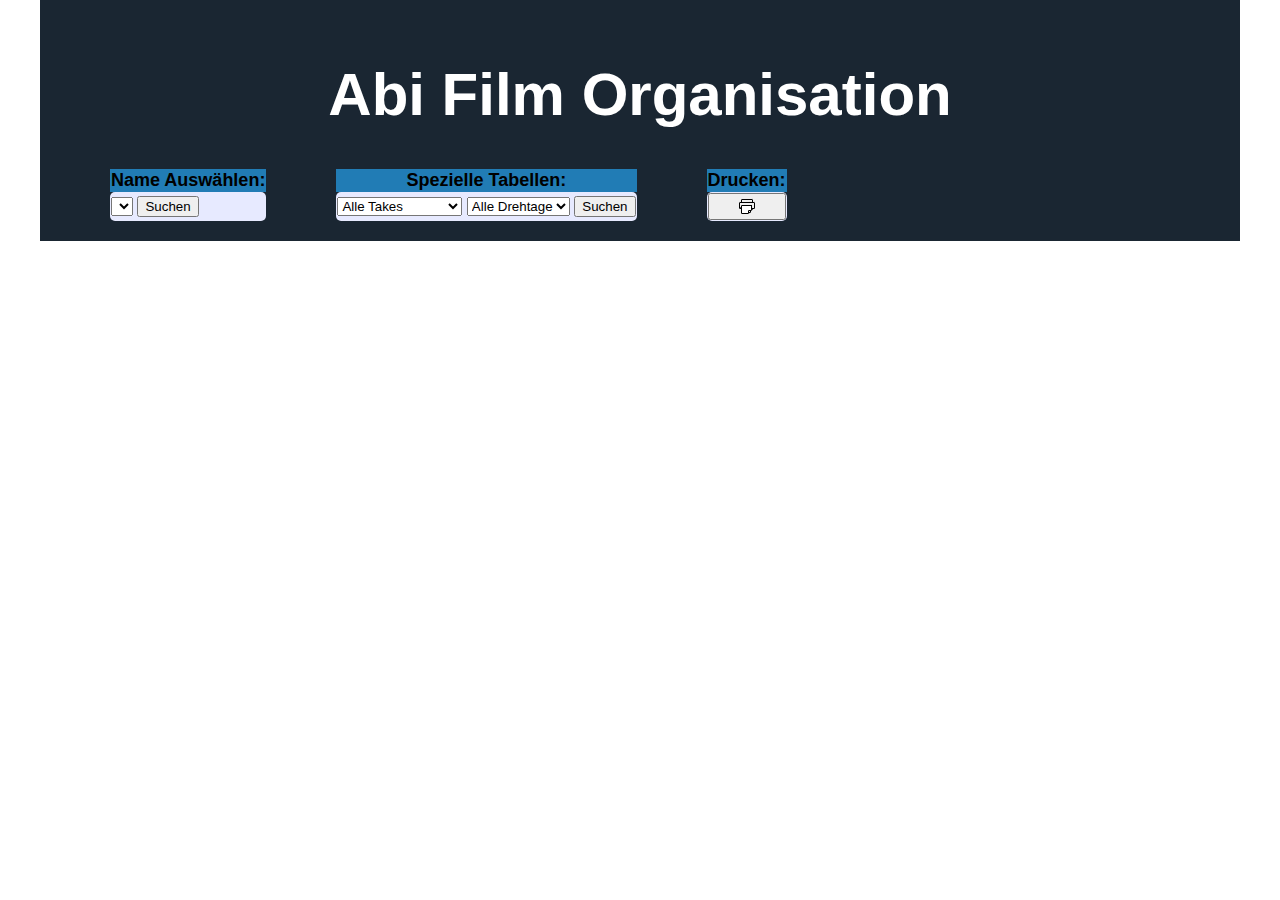
<file: Webinterface/index.html>
<!DOCTYPE html>
<html lang="en">
  <head>
    <meta charset="utf-8">
    <style type="text/css"></style>
    <link rel="stylesheet" type="text/css" href="style.css">
    <script src="scripts.js"></script>
    <script src="http://mysqljs.com/mysql.js"></script>
  </head>

  <body onload="load()">
    <div class="wrapper">
      <h1>Abi Film Organisation</h1>
      <table class="auswahl">
        <tr>
          <th>
            <p>Name Auswählen:</p>
          </th>
          <th>
            <p>Spezielle Tabellen:</p>
          </th>
          <th>
            <p>Drucken:</p>
          </th>
        </tr>
        <tr>
          <td>
            <select id="schauspielerSelect">
            </select>
            <button id="schauspielerButton" onclick="nachSchauspielerSuchen()">Suchen</button>
          </td>
          <td>
            <select id="spTabelleSelect">
              <!-- <option></option> -->
              <option>Alle Takes</option>
              <option>Alle Schauspieler</option>
              <option>Alle Scenen</option>
            </select>
            <select id="drehtageSelect">
              <option>Alle Drehtage</option>
            </select>
            <button id="drehtageTablleButton" onclick="spTabelle()">Suchen</button>
          </td>
          <td>
            <button style="width:100%" id="printButton" onclick="printTable()"><img src="print.png" style="padding-top:2px" /></button>
          </td>
        </tr>
      </table>

      <table id="SQLres">
      </table>
    </div>
</body></html>
</file>
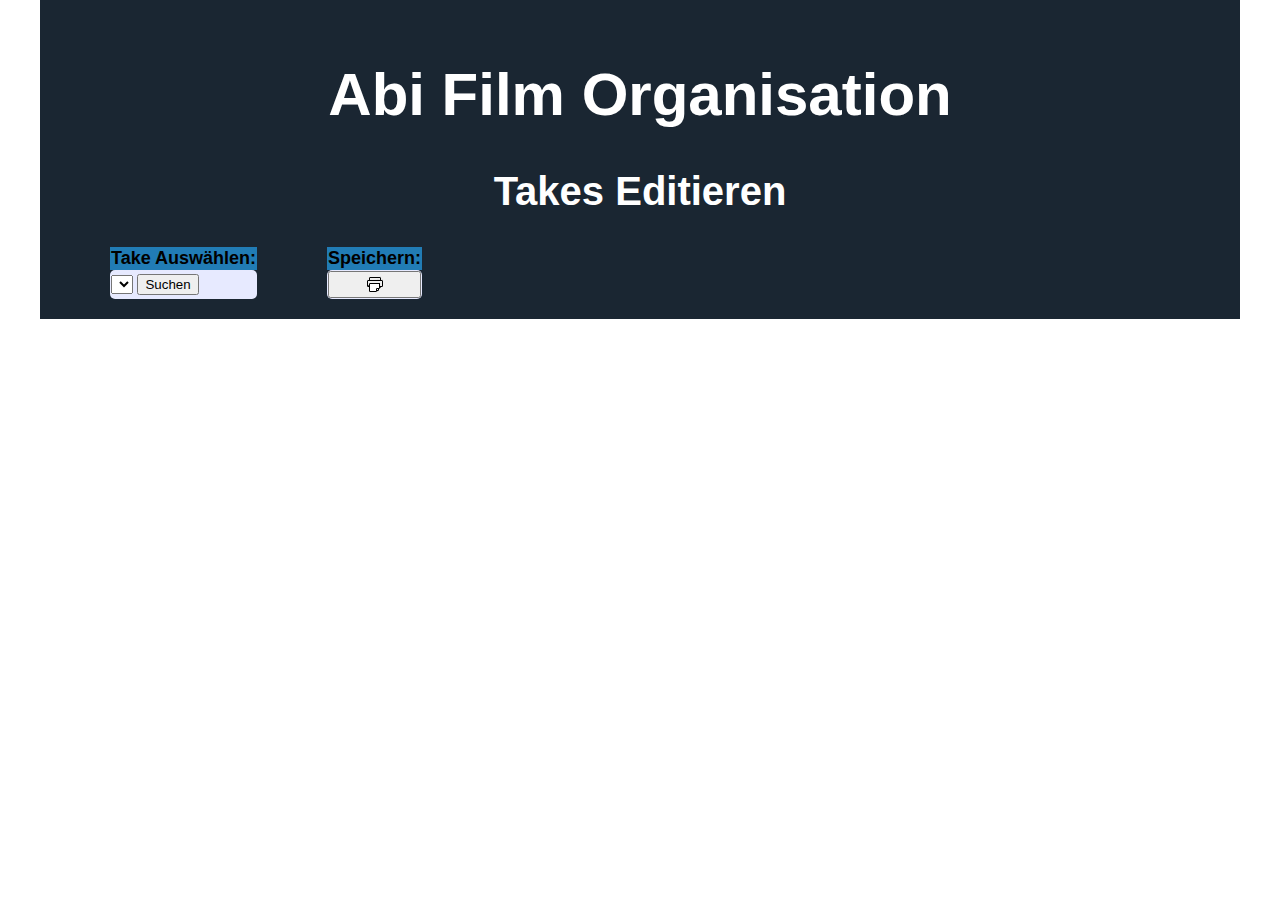
<file: Webinterface/editTake.html>
<!DOCTYPE html>
<html lang="en">
  <head>
    <meta charset="utf-8">
    <style type="text/css"></style>
    <link rel="stylesheet" type="text/css" href="style.css">
    <script src="script-edit.js"></script>
    <script src="http://mysqljs.com/mysql.js"></script>
  </head>

  <body onload="loadEdit()">
    <div class="wrapper">
      <h1>Abi Film Organisation</h1>
      <h2>Takes Editieren</h2>
      <table class="auswahl">
      <!--style="width:100%"> -->
        <tr>
          <th>
            <p>Take Auswählen:</p>
          </th>
          <th>
            <p>Speichern:</p>
          </th>
        </tr>
        <tr>
          <td>
            <select id="takeSelect">
            </select>
            <button id="takeButton" onclick="nachTakeSuchen()">Suchen</button>
          </td>
          <td>
            <button style="width:100%" id="saveButton" onclick="saveTake()"><img src="print.png" style="padding-top:2px" /></button>
          </td>
        </tr>
      </table>

      <table id="takeTable">
      </table>
    </div>
</body></html>
</file>
<file: Webinterface/style.css>
body{
  margin: 0;
  font-family: "Source Sans Pro", sans-serif;
  /*background-color: #1a2632;*/
  height: 100%;
}

.wrapper{
  position: relative;
  width: 1200px;
  //height: 100%;
  margin: auto;
  background-color: #1a2632;
  align-items: center;
}

#SQLres{
  width: 100%;
  text-align: center;
}

h1, h2 {
  margin-top: 0;
  color: #fff;
  text-align: center;
}

#stateSelect{
  background-color: rgb(231, 234, 260);
  border-radius: 5px;
  font-size: 16px;
}

@media screen {
html{
  height: 100%;
}
p {
    color: #000000;
    margin: 0;
}

h1 {
  padding-top: 1em;
  font-size: 60px;
}

h2 {
  font-size: 40px;
}

table {
  position: relative;
  //height: 100%;
  //border: 1px solid black;
}
th{
  //background-color: rgb(195, 244, 255);
  font-size: 18px;
  color: #fff;
}
td{
  background-color: rgb(231, 234, 260);
  border-radius: 5px;
  font-size: 16px;
  //color: #fff;
}
.auswahl{
  border-spacing: 70px 0;
  margin-bottom: 20px;
}
.auswahl th{
  color: #000;
  background-color: rgb(33, 124, 181);
}
}

@media print{
  body{
    margin: 0;
    font-family: "Source Sans Pro", sans-serif;
    /*background-color: #1a2632;*/
    height: auto;
  }

  h1{
    padding-top: 1em;
    text-shadow: -1px -1px 0 #000, 1px -1px 0 #000, -1px 1px 0 #000, 1px 1px 0 #000;
    font-size: 40px;
  }

  h2 {
    text-shadow: -1px -1px 0 #000, 1px -1px 0 #000, -1px 1px 0 #000, 1px 1px 0 #000;
    font-size: 25px;
  }

  .wrapper{
    page-break-after:auto;
    page-break-before:auto;
    position: relative;
    width: 1000px;
    //height: 100%;
    margin: auto;
    background-color: #1a2632;
    align-items: center;
  }
  table {
    /*margin-top: 50px;*/
    position: relative;
    /*page-break-after:auto;*/
    /*page-break-before:auto;*/
    /*page-break-inside:auto;*/
  }
  table, th, td {
    /*page-break-after:auto;*/
    border-collapse: collapse;
    border: 1px solid black;
  }
  th {
    /*page-break-inside: avoid;*/
    font-size: 18px;
    text-shadow: -1px -1px 0 #000, 1px -1px 0 #000, -1px 1px 0 #000, 1px 1px 0 #000;
    background-color: #1a2632;
    color: #fff;
  }
  tr {
    /*page-break-inside:avoid;*/
    /*page-break-after:auto;*/
  }
  td {
    background-color: rgb(231, 234, 260);
    font-size: 16px;
    /*border-radius: 5px;*/

    /*page-break-inside:avoid;*/
    /*page-break-after:auto;*/
  }
  thead {
    display:table-header-group;
  }
  div {
    page-break-inside:avoid;
  }
}
</file>
